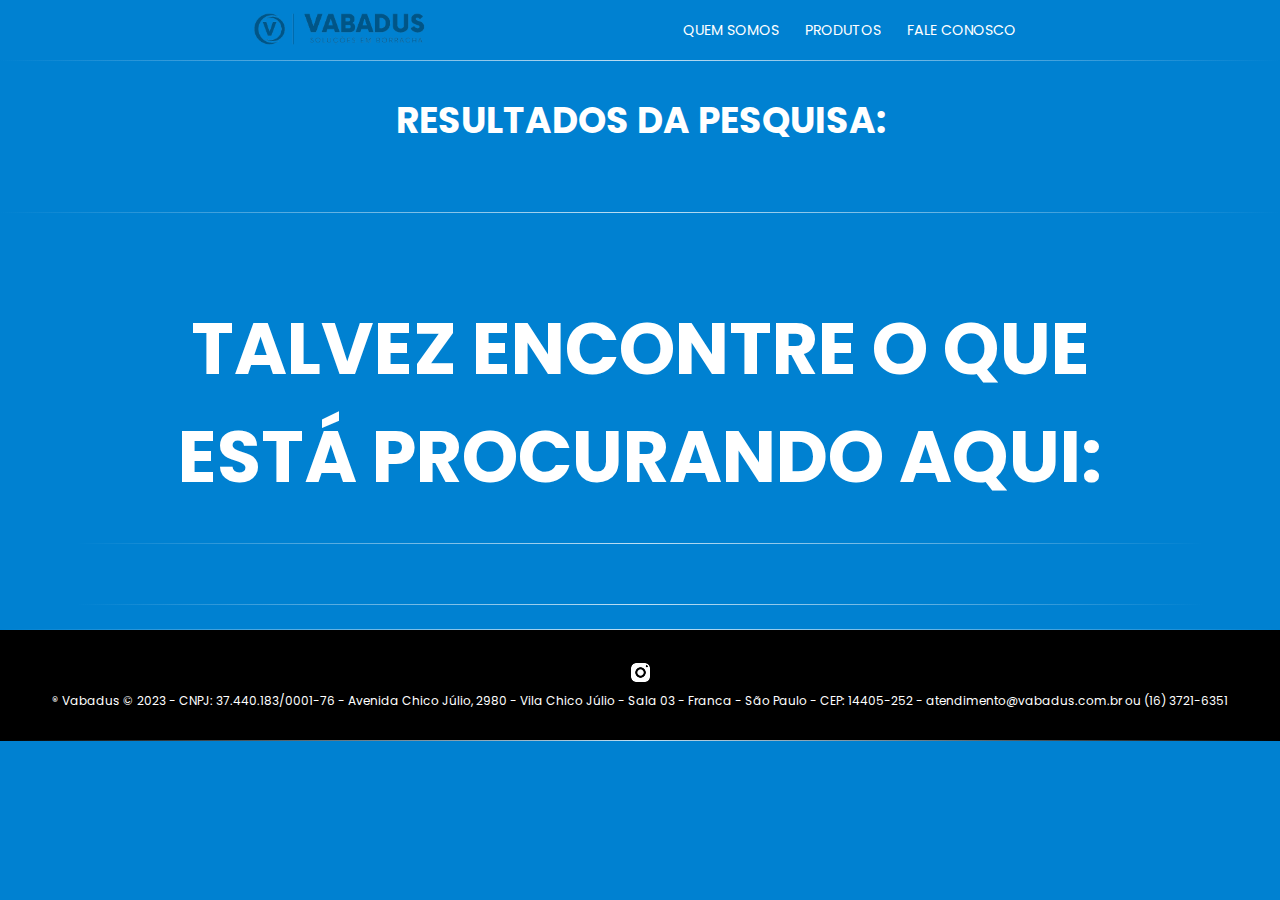
<file: result.html>
<!DOCTYPE html>
<html lang="pt-br">

<head>
    <meta charset="UTF-8" />
    <meta name="viewport" content="width=device-width, initial-scale=1.0" />
    <link rel="preconnect" href="https://fonts.googleapis.com" />
    <link rel="preconnect" href="https://fonts.gstatic.com" crossorigin />
    <link
        href="https://fonts.googleapis.com/css2?family=Poppins:ital,wght@0,100;0,200;0,300;0,400;0,500;0,600;0,700;0,800;0,900;1,100;1,200;1,300;1,400;1,500;1,600;1,700;1,800;1,900&display=swap"
        rel="stylesheet" />
    <link rel="stylesheet"
        href="https://fonts.googleapis.com/css2?family=Material+Symbols+Outlined:opsz,wght,FILL,GRAD@20..48,100..700,0..1,-50..200" />
    <link rel="stylesheet"
        href="https://fonts.googleapis.com/css2?family=Material+Symbols+Outlined:opsz,wght,FILL,GRAD@24,400,0,0" />
    <link rel="stylesheet" href="./style.css" />
    <link rel="stylesheet" href="./css-slide/slide.css" />
    <link rel="stylesheet" href="./styleUl.css">
    <title>Vabadus</title>
</head>

<body>
    <header class="hidden-header">
        <div class="header-invisible">
            <nav>
                <div class="box-logo">
                    <a href="index.html" class="box-logo-link"><img width="175px"
                            src="./assets/imgs/logo/logo-header.png" alt="logo-empresa" /></a>
                </div>

                <ul class="topnav" id="myTopnavWeb">
                    <li class="topnav-link"><a href="index.html#quemsomos">Quem Somos</a></li>
                    <li class="topnav-link"><a href="index.html#produtos">Produtos</a></li>
                    <li class="topnav-link"><a href="index.html#faleconosco">Fale Conosco</a></li>
                </ul>


                <div class="icon">
                    <a href="javascript:void(0);" id="toggleMenu">&#9776;</a>
                    <ul class="topnavMobile ul-result" id="myTopnavMobile">
                        <li class="topnav-link"><a href="index.html#quemsomos">Quem Somos</a></li>
                        <li class="topnav-link"><a href="index.html#produtos">Produtos</a></li>
                        <li class="topnav-link"><a href="index.html#faleconosco">Fale Conosco</a></li>
                    </ul>
                </div>
            </nav>
        </div>
    </header>
    <hr>
    <section class="section-result">
        <div>
            <h1 class="box-title">Resultados da Pesquisa:</h1>
            <div class="search-results">
            </div>
            <div class="box-title responstaTitle"></div>
        </div>
    </section>
    <hr>
    <section class="sec-01" id="produtos">
      <div class="container-global-sec01">
        <div class="box-title">
          <h1>Talvez encontre o que está procurando aqui:</h1>
        </div>
        <hr>
        <div class="center-nav">
          <ul class="topnav" id="topnav-list">
          </ul>
        </div>
        <hr>
        <div class="box-vitrine">
        </div>
      </div>
    </section>
    <hr>
    <footer class="foot">
        <div class="social">
            <div class="social-links">
                <a href="https://www.instagram.com/vabadusweb/"><img src="./assets/imgs/instagram.png" alt=""
                        width="25px" target="_blank"></a>
                <!-- <a href=""><img src="assets/imgs/fbook.png" alt="" width="25px" target="_blank"></a>
        <a href=""><img src="assets/imgs/yt.png" alt="" width="25pxx" target="_blank"></a>
        <a href=""><img src="assets/imgs/twitter.png" alt="" width="25px" target="_blank"></a>
        <a href=""><img src="assets/imgs/mail.png" alt="" width="25px" target="_blank"></a> -->
            </div>
            <p>
                ® Vabadus © 2023 - CNPJ: 37.440.183/0001-76 - Avenida Chico Júlio, 2980 - Vila Chico Júlio - Sala 03 -
                Franca -
                São Paulo - CEP: 14405-252 - atendimento@vabadus.com.br ou (16) 3721-6351
            </p>
        </div>
    </footer>
    <hr class="black">
    <script type="module" src="js-slide/produtos.js"></script>
    <script type="module" src="js-slide/result.js"></script>
</body>

</html>
</file>
<file: style.css>
* {
    margin: 0;
    padding: 0;
    box-sizing: border-box;
    font-family: 'Poppins', sans-serif;
}

a {
    text-decoration: none;
    color: #fff;
}

main {
    background: rgb(0, 129, 209);
}

nav {
    width: 1020px;
    height: 60px;
    display: flex;
    align-items: center;
    justify-content: space-around;
}

.center-nav {
    width: 100%;
    height: 60px;
    display: flex;
    justify-content: center;
    align-items: center;
}

.box-vitrine, .search-results {
    margin-top: 24px;
}

nav ul {
    display: flex;
    align-items: center;
    justify-content: space-between;
}

nav li {
    margin: 0 16px;
    list-style: none;
    color: #000000;
    cursor: pointer;
}

.box-logo {
    display: flex;
    align-items: center;
}

.box-logo-link {
    display: flex;
    align-items: center;
}

.backgroundImg {
    display: flex;
    justify-content: center;
    align-items: center;
    text-align: center;
}

.backText {
    width: 100%;
    height: 100%;
    font-size: 36px;
    color: #fff;
    padding: 0 200px;
    background: #0000008c;
    display: flex;
    justify-content: center;
    align-items: center;
    text-transform: uppercase;
}

.topnav {
    display: flex;
}

hr {
    border: 0;
    height: 1px;
    background-image: linear-gradient(to right, #0081D1, rgba(255, 255, 255, 0.75), #0081D1);
}

.black {
    background-image: linear-gradient(to right, #000000, rgba(255, 255, 255, 0.75), #000000);
}

.blue {
    background-image: linear-gradient(to right, #005587, rgba(255, 255, 255, 0.75), #005587);
}

.topnav-link {
    position: relative;
    font-size: 0.8889em;
    font-weight: normal;
    text-decoration: none;
    text-transform: uppercase;
    float: left;
    margin: 0 13px;
    overflow: hidden;
}

.topnav-link::before {
    content: "";
    position: absolute;
    bottom: 0;
    left: 0;
    width: 0;
    height: 2px;
    background-color: rgb(0, 129, 209);
    transition: width 0.5s ease-in-out;
}

.topnav-link:hover::before,
.topnav-link.active::before {
    width: 100%;
}

.backgroundImg {
    width: 100%;
    height: 870px;
    background-size: cover;
    background-position: center;
    transition: background-image 0.5s ease-in-out;
}

.hidden-header {
    background-color: #0081D1;
    display: flex;
    align-items: center;
    justify-content: center;
}

.header-invisible {
    display: flex;
    align-items: center;
    justify-content: center;
    width: 100%;
}

.sec-search {
    display: flex;
    align-items: center;
    justify-content: center;
    width: 100%;
    color: #fff;
    padding: 0 16px;
}

.search-bar {
    width: 100%;
    max-width: 1020px;
}

.product-search {
    width: 100%;
    max-width: 25%;
    display: flex;
    align-items: center;
    justify-content: center;
    margin-bottom: 15px;
}

.search__container {
    padding: 24px 0
}

.search__title {
    font-size: 22px;
    font-weight: 900;
    text-align: center;
    color: #ffffff;
}

.search__input {
    width: 100%;
    padding: 12px 24px;
    background-color: transparent;
    transition: transform 250ms ease-in-out;
    font-size: 14px;
    line-height: 18px;
    color: #ffffff;
    background-color: transparent;
    background-image: url("data:image/svg+xml;charset=utf8,%3Csvg xmlns='http://www.w3.org/2000/svg' width='24' height='24' viewBox='0 0 24 24'%3E%3Cpath d='M15.5 14h-.79l-.28-.27C15.41 12.59 16 11.11 16 9.5 16 5.91 13.09 3 9.5 3S3 5.91 3 9.5 5.91 16 9.5 16c1.61 0 3.09-.59 4.23-1.57l.27.28v.79l5 4.99L20.49 19l-4.99-5zm-6 0C7.01 14 5 11.99 5 9.5S7.01 5 9.5 5 14 7.01 14 9.5 11.99 14 9.5 14z' fill='%23ffffff' /%3E%3Cpath d='M0 0h24v24H0z' fill='none'/%3E%3C/svg%3E");
    background-repeat: no-repeat;
    background-size: 18px 18px;
    background-position: 95% center;
    border-radius: 50px;
    border: 1px solid #ffffff;
    transition: all 250ms ease-in-out;
    backface-visibility: hidden;
    transform-style: preserve-3d;
}

.search__input::placeholder {
    color: #ffffff;
    text-transform: uppercase;
    letter-spacing: 1.5px;
}


.search__input:hover,
.search__input:focus {
    padding: 12px 0;
    outline: 0;
    border: 1px solid transparent;
    border-bottom: 1px solid #ffffff;
    border-radius: 0;
    background-position: 100% center;
}


.topnav-link button {
    text-decoration: none;
    border:  none;
    background: transparent;
    color: #fff;
    font-size: 18px;
    cursor: pointer;
}

.sec-01,
.sec-02 {
    position: relative;
    display: flex;
    align-items: center;
    justify-content: center;
    margin-top: 82px;
}

.sec-divisor {
    position: relative;
    display: flex;
    align-items: center;
    justify-content: center;
    padding: 16px 0;
}

.container-global-sec01 {
    max-width: 1126px;
}

.section-result {
    width: 100%;
    display: flex;
    justify-content: center;
    align-items: center;
}

.section-result div {
    max-width: 1126px;
}

.box-title {
    display: flex;
    align-items: center;
    justify-content: center;
    text-transform: uppercase;
    text-align: center;
    color: #fff;
    font-size: 36px;
    margin: 0 38px 32px;
}

.box-title-divisor {
    max-width: 1126px;
    display: flex;
    align-items: center;
    justify-content: center;
    text-transform: uppercase;
    text-align: center;
    color: #fff;
    font-size: 24px;
}

.box-text-products {
    display: flex;
    align-items: center;
    justify-content: center;
    flex-direction: column;
    text-transform: uppercase;
    text-align: center;
    color: #fff;
    font-size: 24px;
    margin: 16px 38px 0px;
}

.slider-title {
    text-align: center;
}

.box-text-products-p {
    text-align: justify;
}

.box-text-products-ul {
    margin-left: 20px;
}

.box-text-products-li {
    text-align: justify;
    font-size: 18px;
}


.box-caroussel {
    display: flex;
    align-items: center;
    justify-content: center;
    margin: 64px 0;
}


.card-item {
    max-width: 400px;
    background-color: #fff;
    border-radius: 10px;
    padding: 16px;
    display: flex;
    align-items: center;
    flex-direction: column;
    box-shadow: 0 10px 15px -3px rgba(255, 255, 255, 0.1), 0 4px 6px -4px rgba(255, 255, 255, 0.1);
    transition: opacity 0.3s ease-in-out;
    opacity: 0.1;
    flex-shrink: 0;
}

.box-caroussel .card-item {
    max-width: 700px;
}


.cards::-webkit-scrollbar {
    display: none;
}

.cards {
    -ms-overflow-style: none;
    scrollbar-width: none;
}

.neon {
    opacity: 1;
}

.button-caroussel {
    border: none;
    background: none;
    color: #fff;
    display: flex;
    align-items: center;
    justify-content: center;
}

.button-consult {
    width: 80%;
    height: 50px;
    border-radius: 5px;
    background: linear-gradient(135deg, rgb(45, 189, 255) 0%, rgb(0, 131, 210) 100%);
    border: none;
    color: #fff;
}

.button-consult:hover {
    color: rgb(0, 104, 170);
    border: 1px solid;
    border-color: rgb(0, 104, 170);
    background: rgb(239, 249, 255);
}

.radioDiv {
    display: flex;
}

@keyframes arrowRight {
    0% {
        transform: translateX(0);
    }

    50% {
        transform: translateX(10px);
    }

    100% {
        transform: translateX(0);
    }
}

@keyframes arrowLeft {
    0% {
        transform: translateX(0);
    }

    50% {
        transform: translateX(-10px);
    }

    100% {
        transform: translateX(0);
    }
}

.button-caroussel span {
    font-size: 64px;
    cursor: pointer;
}

.arrow-left span {
    animation: arrowLeft 1s linear infinite;
}

.arrow-right span {
    animation: arrowRight 1s linear infinite;
}

.sec-02,
.sec-divisor {
    background: #005587;
    flex-direction: column;
}

.sec-02 {
    margin-top: 0 !important;
}

.sec-divisor {
    width: 100%;
}

.cropped {
    width: 100%;
    display: flex;
    align-items: center;
    justify-content: center;
}

.cropped img {
    width: 600px;
}

.container-global-sec02 .box-title {
    color: #fff;
}

.box-img {
    display: flex;
    align-items: flex-start;
}

.container-global-sec02 {
    height: 800px;
}

.box-quemsomos {
    max-width: 960px;
    background-color: #0082d2eb;
    border-radius: 50px;
    padding: 38px;
    margin: 38px;
    border: 1px solid #009dff;
    z-index: 1;
}

.img-sobre {
    display: flex;
    justify-content: center;
    align-items: center;
    width: 100%;
    height: 100%;
    background-image: url(./assets/imgs/img-main/sobrenos2.jpg);
    background-size: cover;
    background-position: center;
    background-attachment: fixed;
}


.box-text-sobre {
    text-align: justify;
    color: #fff;
}

.sec-03 {
    background: linear-gradient(to bottom right, #0083d2, #36b7fa);
    position: relative;
    display: flex;
    align-items: center;
    justify-content: center;
    padding: 84px 0;
}

.box-wpp {
    display: flex;
    box-shadow: 0 25px 50px -12px rgb(0 0 0 / 0.25);
    margin: 38px;
}

.box-wpp img {
    width: 500px;
    border-top-left-radius: 10px;
    border-bottom-left-radius: 10px;
}


#whatsappForm {
    max-width: 400px;
    margin: 0 auto;
    padding: 20px;
    background-color: #fff;
    border-top-right-radius: 10px;
    border-bottom-right-radius: 10px;
    box-shadow: 0px 0px 10px rgba(0, 0, 0, 0.1);
}

label {
    display: block;
    font-weight: bold;
}

textarea#message {
    width: 100%;
    padding: 10px;
    margin-bottom: 15px;
    border: 1px solid #ccc;
    border-radius: 5px;
    font-size: 16px;
    background-color: #f5f5f5;
    color: #333;
    resize: none;
    min-height: 100px;
}

#name {
    width: 100%;
    padding: 10px;
    margin-bottom: 15px;
    border: 1px solid #ccc;
    border-radius: 5px;
    font-size: 16px;
}

.button-wpp {
    width: 100%;
    background-color: #00ac00;
    color: #fff;
    border: none;
    border-radius: 5px;
    padding: 10px 20px;
    font-size: 16px;
    cursor: pointer;
}

.button-wpp:hover {
    background-color: #fff;
    color: #00ac00;
    outline: 0.1px solid #00ac00;
}

footer {
    display: flex;
    justify-content: center;
}

.social {
    display: flex;
    flex-direction: column;
    justify-content: center;
    align-items: center;
    color: white;
}

.social-links {
    display: flex;
    gap: 1rem;
}

.social p {
    font-size: 12px;
    margin: 0 32px;
}

.foot {
    height: 110px;
    background-color: #000
}

.icon {
    display: none;
}

.topnavMobile {
    display: none;
    flex-direction: column;
    position: absolute;
    width: 100vw;
    padding: 18px 0px;
    top: 150px;
    right: 0%;
    background-color: rgb(0, 129, 209);
    z-index: 999;
}

.mobileButton {
    display: none;
}

@media (max-width: 964px) {
    .backText {
        font-size: 24px;
        padding: 0 34px;
    }

    .backgroundImg {
        height: 600px;
    }

    .box-title h1 {
        font-size: 24px !important;
    }

    .box-title-divisor h1 {
        font-size: 24px !important;
    }

    .box-text-products p {
        font-size: 20px;
    }

    .box-text-products-li {
        font-size: 16px;
    }

    .slider {
        width: 325px !important;
        margin: 0 !important;
    }

    .slider-title {
        font-size: 20px;
    }

    .slider-main {
        flex-direction: column;
        padding-top: 0rem !important;
        padding-bottom: 3rem !important;
    }

    .slides {
        height: 325px;
    }

    .box-caroussel .slides {
        height: 325px !important;
    }

    .slide img {
        width: 300px !important;
    }

    .navigation-auto {
        width: 327px !important;
    }

    .manual-navigation {
        width: 327px !important;
    }

    .cropped img {
        width: 300px;
    }

    .sec-03 {
        padding: 84px 0;
    }

    .box-wpp {
        flex-direction: column;
    }

    #whatsappForm {
        max-width: none;
        border-top-right-radius: 0px;
        border-bottom-right-radius: 10px;
        border-bottom-left-radius: 10px;
    }

    .box-wpp img {
        width: 100%;
        border-top-right-radius: 10px;
        border-bottom-left-radius: 0 !important;
    }

    .topnav-link {
        margin: 0 16px;
    }

    .topnav {
        display: none;
    }

    .topnav-link {
        margin: 10px 0;
    }

    .icon {
        display: flex;
        text-align: center;
    }

    .foot {
        height: 151px;
        text-align: center;
    }

    .button-caroussel {
        display: none;
    }

    .mobileButton {
        display: flex;
    }

    .button-caroussel-mobile {
        border: none;
        background: none;
        color: #fff;
        display: flex;
        align-items: center;
        margin: 0 32px;
    }

    .button-caroussel-mobile span {
        font-size: 64px;
    }

    .box-vitrine, .search-results {
        flex-direction: column;
        justify-content: center;
    align-items: center;
        margin: 32px 0;
    }

    .box-vitrine .card-item {
        margin: 16px 0 !important;
    }

    .mobile-nav {
        display: flex !important;
        flex-wrap: wrap;
        margin: 0 16px !important;
        align-items: center;
    justify-content: center;
    }

    .mobile-nav .topnav-link {
        padding: 15px 15px;
        margin: 15px 0;
        border-left: 1px solid white;
        border-right: 1px solid white; 
    }

    .mobile-nav-center {
        height: unset !important;
    }
}

.section-result {
    padding-top: 32px;
}

body {
    background-color: #0081D1
}

.footer-message {
    margin-top: 16px;
}

.verMais {
    display: flex;
    justify-content: center;
    align-items: center;
    margin: 50px 0;
}


.button-bonito {
    display: inline-block;
    padding: 10px 20px;
    background-color:   #005A99;/* Cor de fundo */
    color: #fff; /* Cor do texto */
    border: none;
    border-radius: 4px;
    cursor: pointer;
    font-size: 16px;
    text-align: center;
    text-decoration: none;
}

/* Efeito de hover para o botão */
.button-bonito:hover {
    background-color: #dff3ff; 
    color: black;/* Cor de fundo quando o mouse está sobre o botão */
}
</file>
<file: css-slide/slide.css>
.slider-main {
    padding-top: 3rem;
    display: flex;
    align-items: center;
    justify-content: center;
}

.slider {
    position: relative;
    margin: 0 3rem;
    width: 400px;
    overflow: hidden;
    box-shadow: 3px 3px 10px 3px rgba(0, 0, 0, 0.301);
    border-radius: 5px;
}

.box-caroussel .slider  {
    width: 700px;
}

.slider .button-wpp {
    border-top-right-radius: 0px;
    border-top-left-radius: 0px;
}

.slides {
    height: 400px;
    display: flex;
    flex-direction: column;
    align-items: center;
    justify-content: center;
    background-color: #ffff;
}

.box-caroussel .slides  {
    height: 650px;
}

.slide {
    position: relative;
    transition: 0.6s;
}

.slide img {
    width: 366px;
}

.box-caroussel .slide img  {
    width: 600px;
}

.manual-btn {
    display: inline-block;
    width: 25px;
    height: 25px;
    background-color: #0099ff27;
    border-radius: 50%;
    cursor: pointer;
    margin: 0 5px;
}

.manual-btn.selected {
    background-color: #0099ff;
}

.load {
    width: 100%;
    height: 4px;
    background: #36b7fa;
    position: relative;
    animation: loading linear infinite;
}


@keyframes loading {
    0% {
        width: 0;
    }

    100% {
        width: 100%;
    }
}


.box-vitrine, .search-results {
    display: flex;
    flex-wrap: wrap;
}

.box-vitrine .slider, .search-results .slider {
    margin: 0.7rem;
    width: 350px;
    height: 100%;
}
</file>
<file: styleUl.css>
.ul-result {
    top: 65px !important;
}

@media (max-width: 964px) {
    .slider {
        width: 325px !important;
        margin: 16px 0 !important;
    }
}


.search-results {
    justify-content: center;
    align-items: center;
}
</file>
